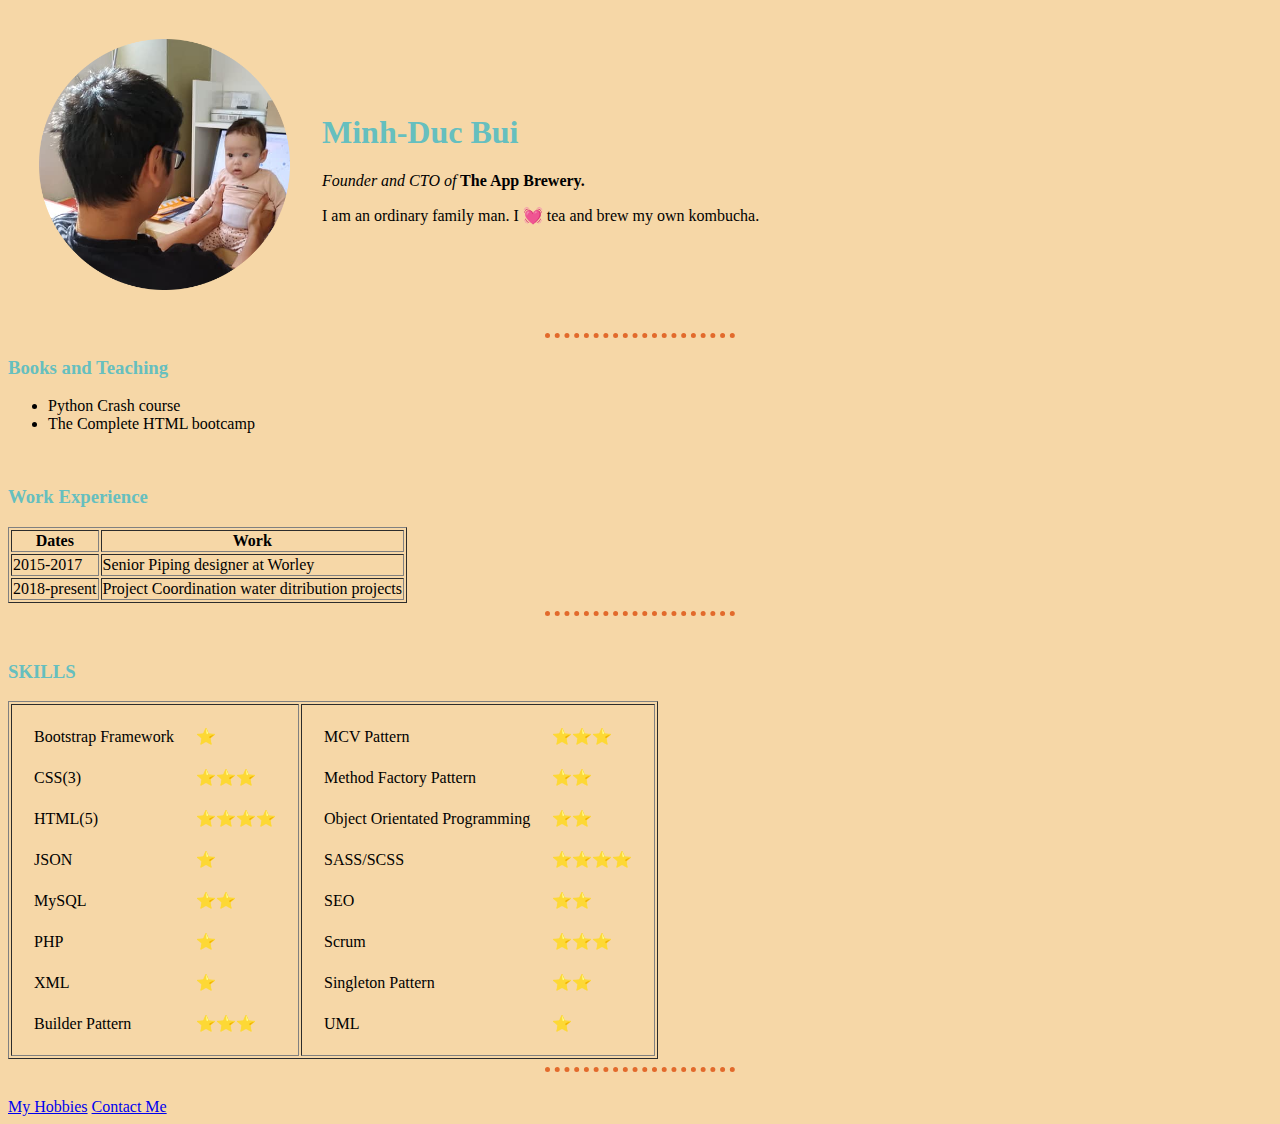
<file: index.html>
<!DOCTYPE html>
<html lang="en" dir="ltr">

<head>
  <meta charset="utf-8">
  <title>Minh's page</title>
  <link rel="stylesheet" href="./CSS/styles.css">


</head>


<table cellspacing="30">
  <tr>
    <td><img src="images\Foto Minh-Duc.png" alt="profiel foto afgerond van Minh-Duc"></td>
    <td>
      <h1>Minh-Duc Bui</h1>
      <p><em>Founder and CTO of</em><strong> The App Brewery.</strong></p>
      <p>I am an ordinary family man. I 💓 tea and brew my own kombucha.</p>
    </td>
  </tr>
</table>





<hr>

<h3>Books and Teaching</h3>
<ul>
  <li>Python Crash course</li>
  <li>The Complete HTML bootcamp</li>
</ul>
<br>
<h3>Work Experience</h3>
<table border="1">
  <tr>
    <th>Dates</th>
    <th>Work</th>
  </tr>
  <tr>
    <td>2015-2017</td>
    <td>Senior Piping designer at Worley</td>
  </tr>
  <tr>
    <td>2018-present</td>
    <td>Project Coordination water ditribution projects</td>
  </tr>
</table>
<hr>
<br>
<h3>SKILLS</h3>
<!--Skills score opsommen in sterren emoji's en een nested tabel creeeren-->
<table border="1">
  <tr>
    <td>
      <table cellspacing="20">
        <tr>
          <td>Bootstrap Framework</td>
          <td>⭐</td>
        </tr>
        <tr>
          <td>CSS(3)</td>
          <td>⭐⭐⭐</td>
        </tr>
        <tr>
          <td>HTML(5)</td>
          <td>⭐⭐⭐⭐</td>
        </tr>
        <tr>
          <td>JSON</td>
          <td>⭐</td>
        </tr>
        <tr>
          <td>MySQL</td>
          <td>⭐⭐</td>
        </tr>
        <tr>
          <td>PHP</td>
          <td>⭐</td>
        </tr>
        <tr>
          <td>XML</td>
          <td>⭐</td>
        </tr>
        <tr>
          <td>Builder Pattern</td>
          <td>⭐⭐⭐</td>
        </tr>
      </table>
    </td>


    <td>
      <table cellspacing="20">
        <tr>
          <td>MCV Pattern</td>
          <td>⭐⭐⭐</td>
        </tr>
        <tr>
          <td>Method Factory Pattern</td>
          <td>⭐⭐</td>
        </tr>
        <tr>
          <td>Object Orientated Programming</td>
          <td>⭐⭐</td>
        </tr>
        <tr>
          <td>SASS/SCSS</td>
          <td>⭐⭐⭐⭐</td>
        </tr>
        <tr>
          <td>SEO</td>
          <td>⭐⭐</td>
        </tr>
        <tr>
          <td>Scrum</td>
          <td>⭐⭐⭐</td>
        </tr>
        <tr>
          <td>Singleton Pattern</td>
          <td>⭐⭐</td>
        </tr>
        <tr>
          <td>UML</td>
          <td>⭐</td>
        </tr>
      </table>
    </td>
  </tr>
</table>
<hr>


<br>
<a href="hobbies.html">My Hobbies</a>
<a href="contact.html">Contact Me</a>
</body>

</html>
</file>
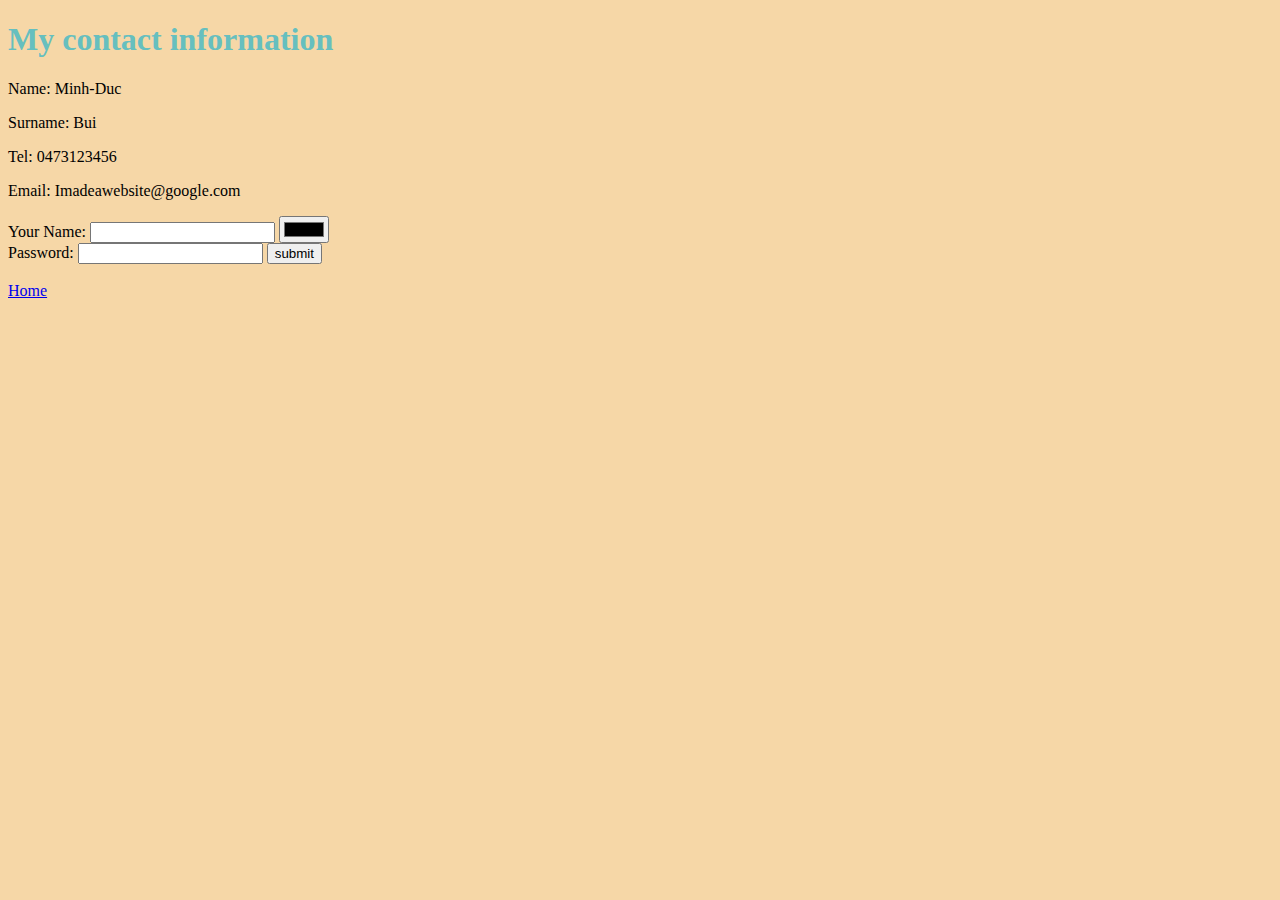
<file: contact.html>
<!DOCTYPE html>
<html lang="en" dir="ltr">

<head>
  <meta charset="utf-8">
  <title>Contact...yeah</title>
  <link rel="stylesheet" href="./CSS/styles.css">
</head>

<body>
  <h1>My contact information</h1>
  <p>Name: Minh-Duc</p>
  <p>Surname: Bui</p>
  <p>Tel: 0473123456</p>
  <p>Email: Imadeawebsite@google.com</p>

  <form class="" action="index.html" method="post">
    <label for="">Your Name:</label>
    <input type="text" name="" value="">
    <input type="color" name="" value=""><br>
    <label for="">Password:</label>
    <input type="password" name="" value="">
    <input type="submit" name="" value="submit">

  </form>
  <br>
  <a href="index.html">Home</a>
</body>

</html>
</file>
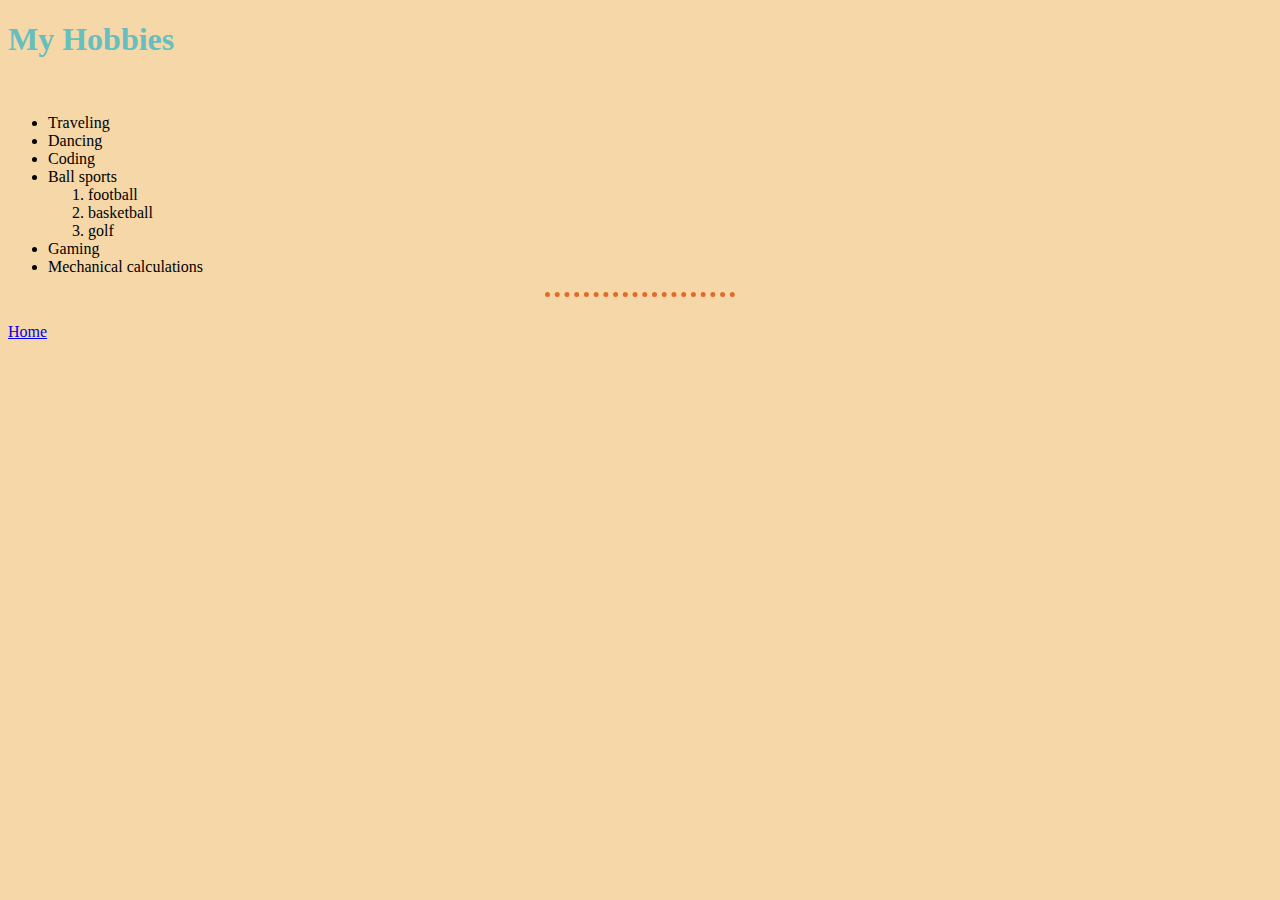
<file: hobbies.html>
<!DOCTYPE html>
<html lang="en" dir="ltr">
  <head>
    <meta charset="utf-8">
    <title>hobbies....yeah</title>
    <link rel="stylesheet" href="./CSS/styles.css">
  </head>
  <body>
<h1> <strong>My Hobbies</strong> </h1>
    <br>
    <ul>
      <li>Traveling</li>
      <li>Dancing</li>
      <li>Coding</li>
      <li>Ball sports</li>
      <ol>
        <li>football</li>
        <li>basketball</li>
        <li>golf</li>
      </ol>
      <li>Gaming</li>
      <li>Mechanical calculations</li>
    </ul>
    <hr>
    <br>
    <a href="index.html">Home</a>
  </body>
</html>
</file>
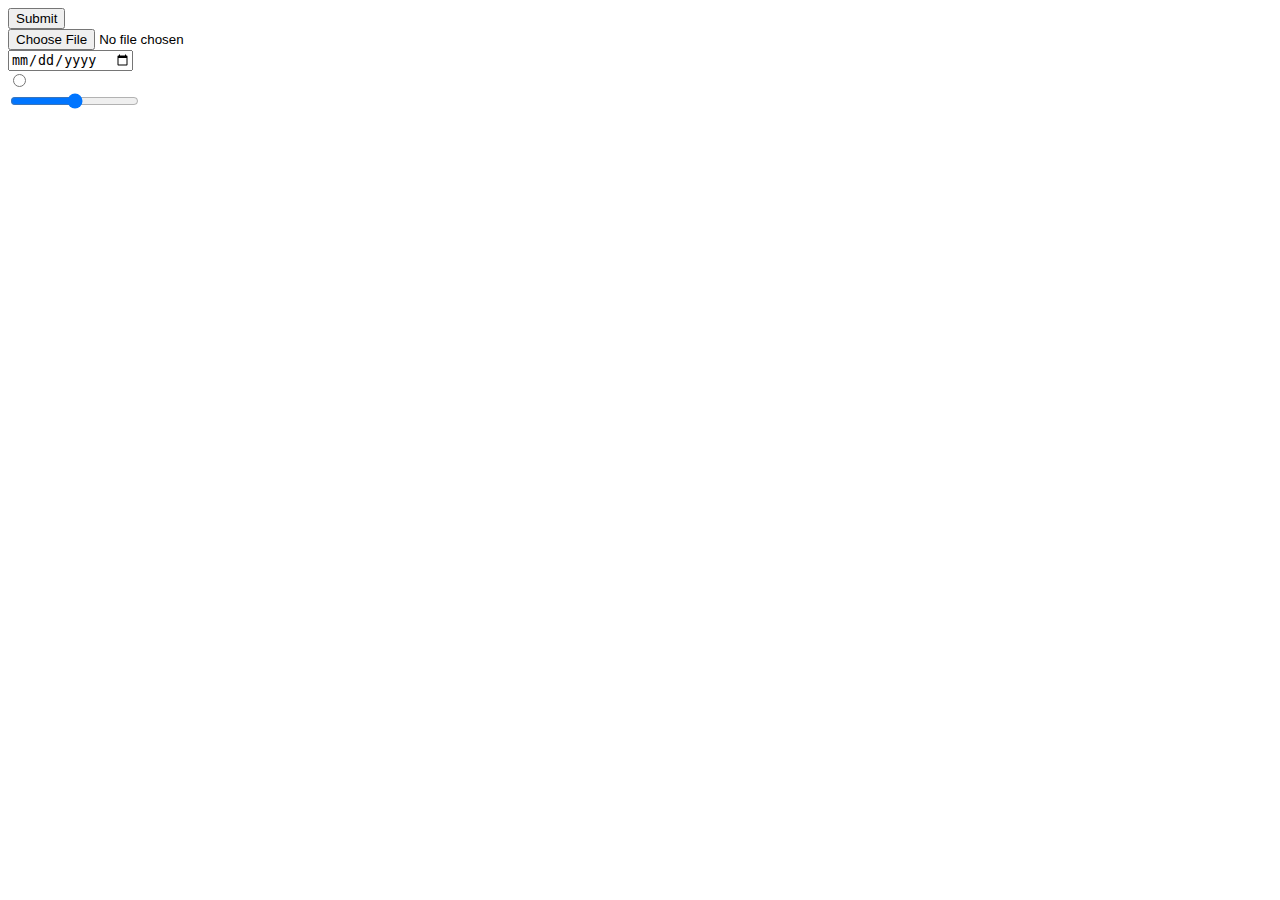
<file: HTML Inputs.html>
<!DOCTYPE html>
<html lang="en" dir="ltr">
  <head>
    <meta charset="utf-8">
    <title></title>
  </head>
  <body>
    <form class="" action="index.html" method="post">
      <input type="button" name="" value="Submit"><br>
      <input type="file" name="" value="Choose file"><br>
      <input type="date" name="" value=""><br>
      <input type="radio" name="" value=""><br>
      <input type="range" name="" value="">
    </form>

  </body>
</html>
</file>
<file: CSS/styles.css>
body {
  background-color: #F6D7A7;
}

hr {
  border-style: none;
  border-top-style: dotted;
  border-color: #E26A2C;
  border-width: 5px;
  width: 15%;
}

h1 {
  color: #66BFBF;
}

h3 {
  color: #66BFBF;
}
</file>
